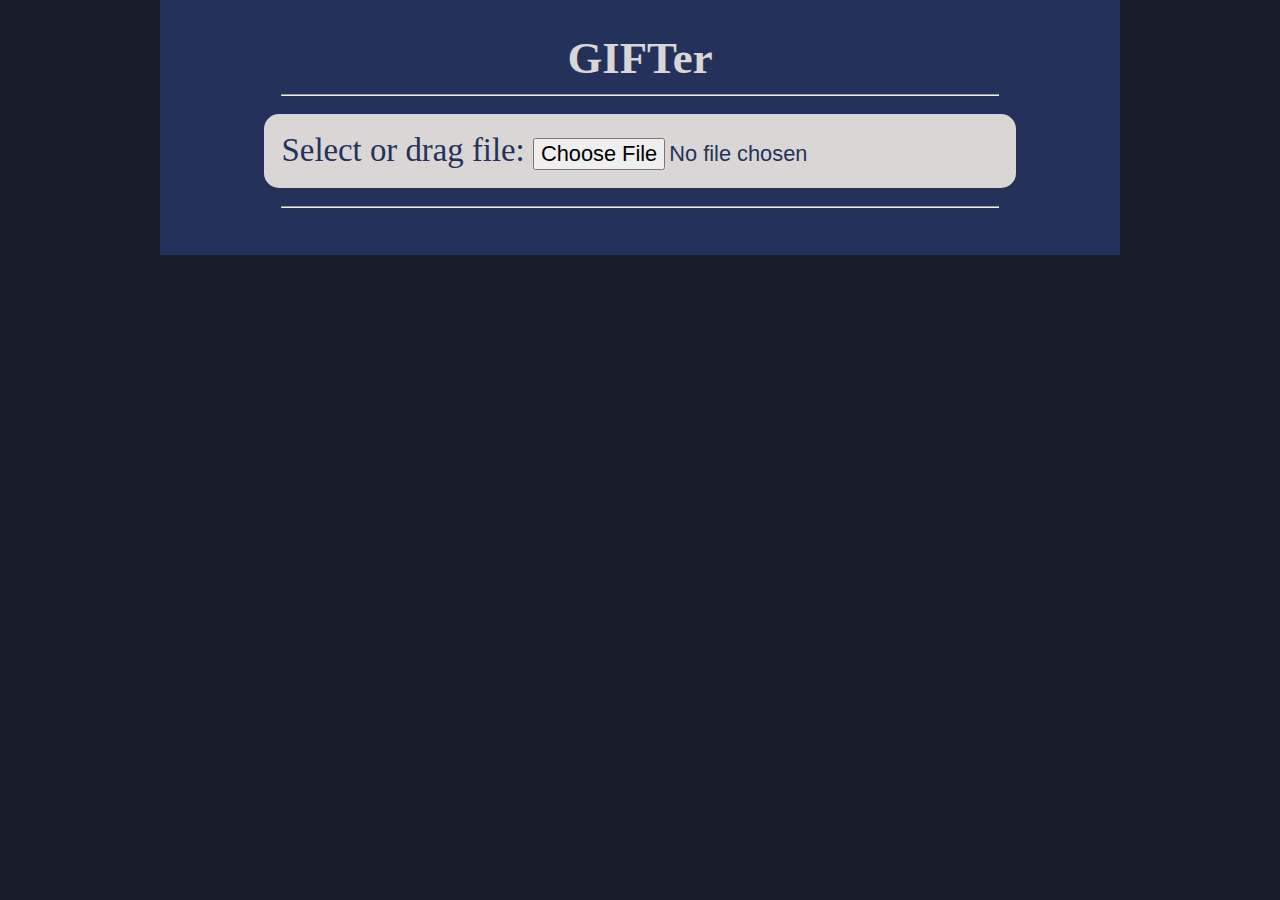
<file: index.html>
<!DOCTYPE html>
<html>
  <head>
    <meta charset="UTF-8" />
    <meta name="viewport" content="width=device-width, initial-scale=1.0" />
    <title>GIFTer</title>
    <script defer src="script.js"></script>
    <script type="text/javascript" src="LZWEncoder.js"></script>
    <script type="text/javascript" src="NeuQuant.js"></script>
    <script type="text/javascript" src="GIFEncoder.js"></script>
    <script type="text/javascript" src="b64.js"></script>
    <link rel="stylesheet" href="style.css">
  </head>
  <body>
    <div id="container">
      <h1>GIFTer</h1>
      <hr />
      <div id="navi">
        Select or drag file: 
        <input type="file" accept="video/*" id="upload" />
      </div>
      <div id="movie">
        <video id="preview">
          <source id="videoSource">
        </video>
      </div>
      <div id="gifCanvas">
        <canvas id="workplace"></canvas>
      </div>
      <div id="result">
        <img id="outputGif" alt='Cannot open file :/' />
        <hr />
      </div>
      <div id="sauce">

      </div>
      <div id="btnDownload">
        <a id="download">💾 Save</a>
      </div>
      <div id="progress">
        <progress id="progressBar" value="0"> </progress>
      </div>
      <div id="hoverOverlay">
        <h1><div id="box">Drag here your file</div></h1>
      </div>
    </div>
  </body>
</html>
</file>
<file: style.css>
:root {
    --fontSize: clamp(1rem, 1vw + 1.25rem, 5rem);
    --headerFont: clamp(2rem, 1vw + 2rem, 5rem);
}

* {
    margin: 0;
    padding: 0;
}
body {
    background-color: hsla(225, 27%, 13%, 1);
    color: #dad6d6;
    padding: 5sv;
}
h1 {
    margin-bottom: 10px;
    text-align: center;
    font-size: var(--headerFont);
}
hr {
    margin: auto;
    width: 80%;
    margin-bottom: 15px;
}
#container {
    margin: auto;
    padding: 2rem;
    background-color: hsla(225, 43%, 25%, 1);
    width: 70svw;
}
#navi {
    width: 80%;
    margin:  2% auto;
    padding: 2%;
    background-color: #dad6d6;
    color: hsla(225, 43%, 25%, 1);
    border-radius: 15px;
    font-size: var(--fontSize);
}
#navi input {
    font-size: clamp(0.5rem, 1vh + 0.8rem, 3rem);
}
#movie {
    display: none;
}
#gifCanvas {
    display: none;
}
#preview {
    width: 600px;
    height: 500px;
}
#outputGif {
    display: none;
    margin: auto;
    margin-bottom: 3%;
    width: 80%;
    height: 80%;
}
#progressBar {
    width: 100%;
    height: 5%;
    margin: 2% 0px;
    border-radius: 10px;
    -webkit-appearance: none;
    -moz-appearance: none;
    appearance: none;
    display: none;
}
#download {
    display: none;
    margin: auto;
    width: 30vw;
    padding: 3%;
    border: solid black 1px;
    border-radius: 10px;
    background-color:#2d3fa7;
    text-align: center;
    font-size: 2em;
    text-decoration: none;
    color: #ffffff;
    transition: 0.6s;
}
#download:hover {
    background-color: #5a71f3;
    transition: 0.6s;
}

@media (max-width: 400px) {
    #navi input {
        width: 100%;
    }
}

#hoverOverlay {
    height: 100%;
    width: 100%;
    position: fixed;
    z-index: 10;
    left: 0;
    top: 0;
    background-color: rgba(0,0,0,0.9);
    overflow-x: hidden;
    display: none;
}
#hoverOverlay h1 {
    display: flex;
    justify-content: center;
    align-items: center;
    margin-top: 27svh;
    font-size: clamp(0.5rem, 1vh + 2rem, 3rem);
}

#hoverOverlay h1 #box {
    display:block;
    border: 5% #dad6d6;
    padding: 10%;
    border-style: dashed;
    border-radius: 20px;
}
</file>
